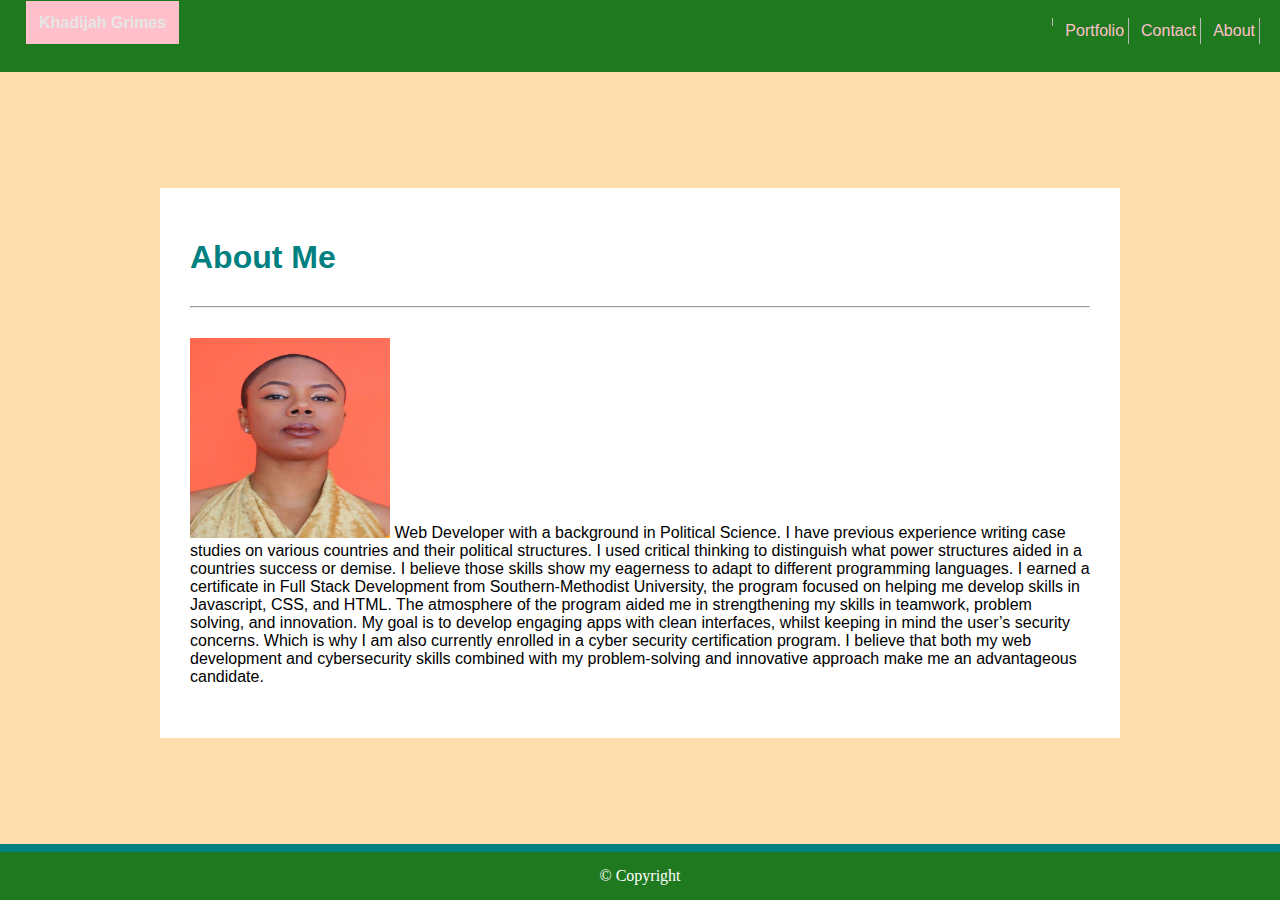
<file: index.html>
<!DOCTYPE html>
<html lang="en">

<head>
    <meta charset="UTF-8">
    <meta name="viewport" content="width=device-width, initial-scale=1.0">
    <meta http-equiv="X-UA-Compatible" content="ie=edge">
    <title>Index</title>
    <link rel="stylesheet" text="type/css" href="style.css">
</head>

<body>
    <div class="container">
        <ul>
            <li><a href="index.html">About</a></li>
            <li><a href="contact.html">Contact</a></li>
            <li><a href="portfolio.html">Portfolio</a></li>
            <li class="khadijah"><a href=""></a>Khadijah Grimes</li>
        </ul>


    </div>

    <div class="container">
        <header>
            <p class="header"></p>
        </header>


        <div class="clearfix">
            <main>
                <div>
                    <h1>About Me</h1>
                    <hr style="margin: 30px 0">


                    <img src="me.jpg" alt="Me" class="rounded" style="width:200px;height:200px;">

                    Web Developer with a background in Political Science. I have previous experience writing
                    case studies on various countries and their political structures. I used critical
                    thinking to distinguish what power structures aided in a countries success or demise.
                    I believe those skills show my eagerness to adapt to different programming languages.
                    I earned a certificate in Full Stack Development from Southern-Methodist University,
                    the program focused on helping me develop skills in Javascript, CSS, and HTML. The atmosphere
                    of the program aided me in strengthening my skills in teamwork, problem solving, and innovation.
                    My goal is to develop engaging apps with clean interfaces, whilst keeping in mind the user’s
                    security concerns.
                    Which is why I am also currently enrolled in a cyber security certification program. I believe
                    that
                    both
                    my web development and cybersecurity skills combined with my problem-solving and innovative
                    approach make me an advantageous candidate.




                </div>

            </main>


            <div class="footer">
                <footer> &#169; Copyright</footer>
            </div>

</body>

</html>
</file>
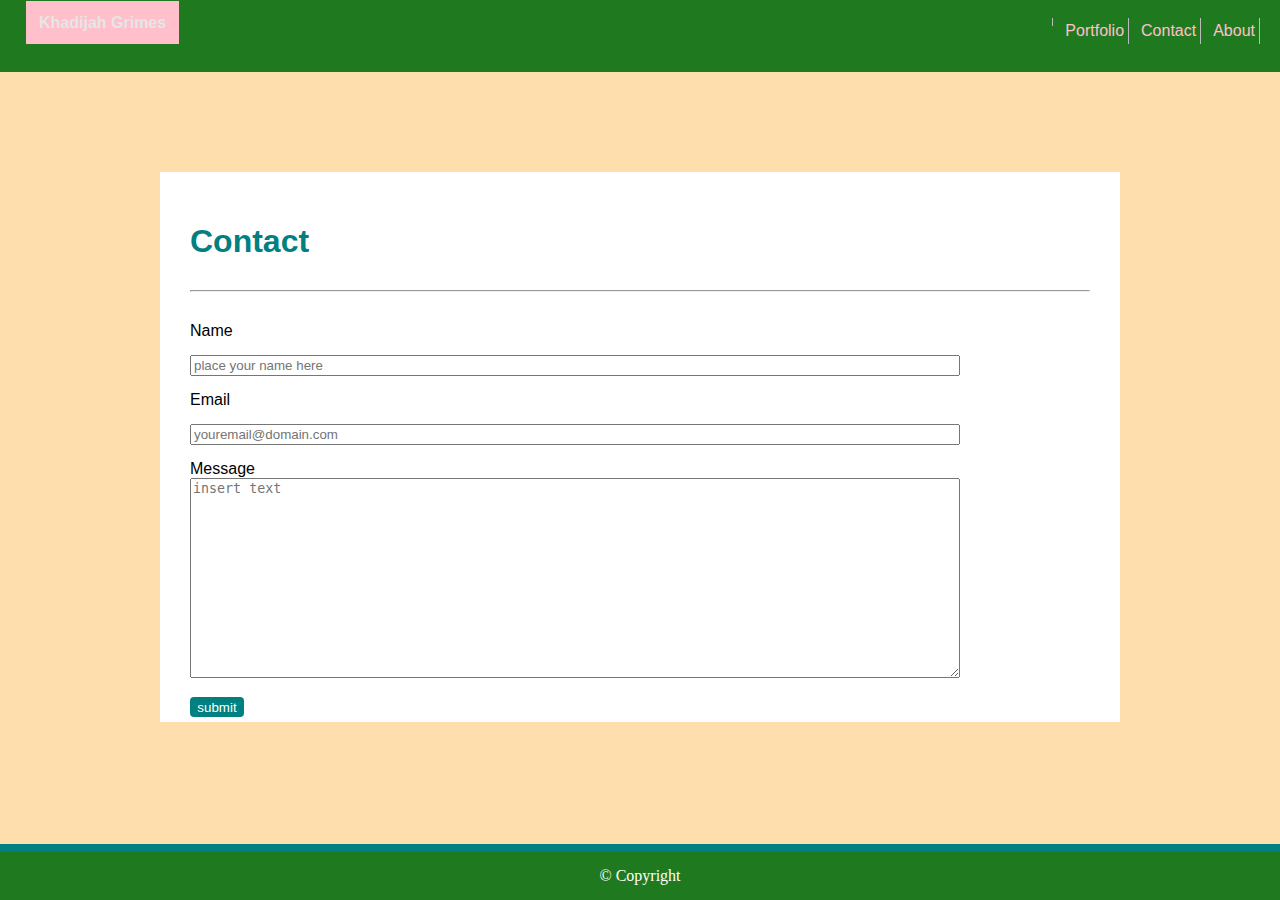
<file: contact.html>
<!DOCTYPE html>
<html lang="en">

<head>
    <meta charset="UTF-8">
    <meta name="viewport" content="width=device-width, initial-scale=1.0">
    <meta http-equiv="X-UA-Compatible" content="ie=edge">
    <title>Contact</title>
    <link rel="stylesheet" type="text/css" href="./style.css">

</head>


<body>
    <div class="container">

        <ul class>
            <li><a href="index.html">About</a></li>
            <li><a href="contact.html">Contact</a></li>
            <li><a href="portfolio.html">Portfolio</a></li>
            <li class="khadijah"><a href=""></a>Khadijah Grimes</li>

        </ul>


    </div>

    <div class="container">

        <div class="clearfix">
            <main>
                <h1> Contact</h1>
                <hr style="margin: 30px 0">

                <form action="/action_page.php" method="GET">
                    <label for="name">Name</label>
                    <input type="text" name="name" placeholder="place your name here">

                    <label for="Email">Email</label>
                    <input type="text" name="email" placeholder="youremail@domain.com">

                    <label for="message">Message</label>
                    <textarea id="message" name="message" placeholder="insert text"
                        style="width:770px;height:200px;"></textarea>

                    <input type="submit" value="submit" style="width:54px;height:20px;">
                </form>


            </main>
        </div>

        <div class="footer">
            <footer> &#169; Copyright</footer>
        </div>


</body>

</html>
</file>
<file: style.css>
*, *::after, *::before{
    box-sizing: border-box; 
}

.container {
  margin: 0 auto;
  margin-top: 50px;
  width: 960px;
  color: white;
  display: flex; 
  flex-direction: column;
  justify-content: center;
  align-items: center;
}

main {
    background-color:white;
    color: black;
    font-family: 'Franklin Gothic Medium', 'Arial Narrow', Arial, sans-serif;
    width: 960px;
    height: 550px;
    padding: 10px;
    border: 1px; 
    margin: 72px;
    padding: 30px;
}


body {
    background-image: url("https://images.unsplash.com/photo-1564862083038-9f45677eb2a5?ixlib=rb-1.2.1&ixid=eyJhcHBfaWQiOjEyMDd9&auto=format&fit=crop&w=334&q=80"); 
    background-color: navajowhite; 
    background-attachment: fixed;
}


h1 {
    font-weight: bold;
    font-family: 'Franklin Gothic Medium', 'Arial Narrow', Arial, sans-serif;
    color: teal;
    position: static;
}


ul {
    list-style-type: none;
    margin: 0;
    padding: 14px 16px 24px;
    overflow: hidden;
    background-color: #1f7a1f;
    width: 100%;
}

 ul {
    position: fixed;
    top: 0;
    width: 100%;
} 


li {
    display: inline; 
    color: white;
}


li a:hover {
background-color: #ff6600;
}

li a {
    font-family: 'Franklin Gothic Medium', 'Arial Narrow', Arial, sans-serif;
    text-align: right;
    color: #e6e6e6;
    float: right;
    border-right: 1px solid #bbb;
    text-decoration: none;
    margin: 4px;
    padding: 4px;
}

.khadijah {
    font-weight: bolder;
    text-size-adjust: x-large;
    font-family: 'Franklin Gothic Medium', 'Arial Narrow', Arial, sans-serif;
    color: #e6e6e6; 
    border-style: solid;
    border-color: pink;
    background-color:pink;
    padding: 10px;
    margin: 10px;
    align-items: stretch; 
}

.footer {
    position: fixed;
    left: 0;
    bottom: 0;
    width: 100%;
    padding: 15px;
    margin-top: 25px;
    background-color: #1f7a1f;
    color: white;
    text-align: center;
    flex-direction: column;
    justify-content: center;
    align-items: center;
    border-top: 8px solid teal;
}

input {
    width: 770px;
    margin: 15px 0px;
    flex-direction: column;
}

input [type=submit]:hover {
    background-color: teal;
}

label, input {
    display: block;
}

input[type=submit] {
background-color: teal;
color: white;
border:none;
font-family: 'Franklin Gothic Medium', 'Arial Narrow', Arial, sans-serif;
cursor: pointer;
border-radius: 4px;
}

.container2 {
    margin: 0 auto;
    margin-top: 50px;
    width: 960px;
    color: white;
    display: flex; 
    flex-direction: column;
    justify-content: center;
    align-items: center; 
}


a:hover {
    color: pink;

}

a:link {
    color: pink;
}

 
@media screen and (max-width:980px){
.main {
 background-color: pink;
 font: 1.75rem;
 line-height: 1.5;
 width: 75%;}
 .container {
     margin-right: 20px;
 }
}

@media screen and (max-width:768px){
.main{
 background-color: plum;
 font: 1.50rem;
 line-height: 1.5;
 width: 100%;}
 .container {
     margin-right: 20px;
 }
}

@media screen and (max-width:640px) {
.main {
 background-color: salmon;
 font: 1.25rem;
 line-height: 1.5;
 width:100%;
 margin-top: 40px;}
.container {
  float: none;
  width: 100%;
  display: inline-block;
  margin: 15px auto;  
}
header {
    position: static;
}
}
</file>
